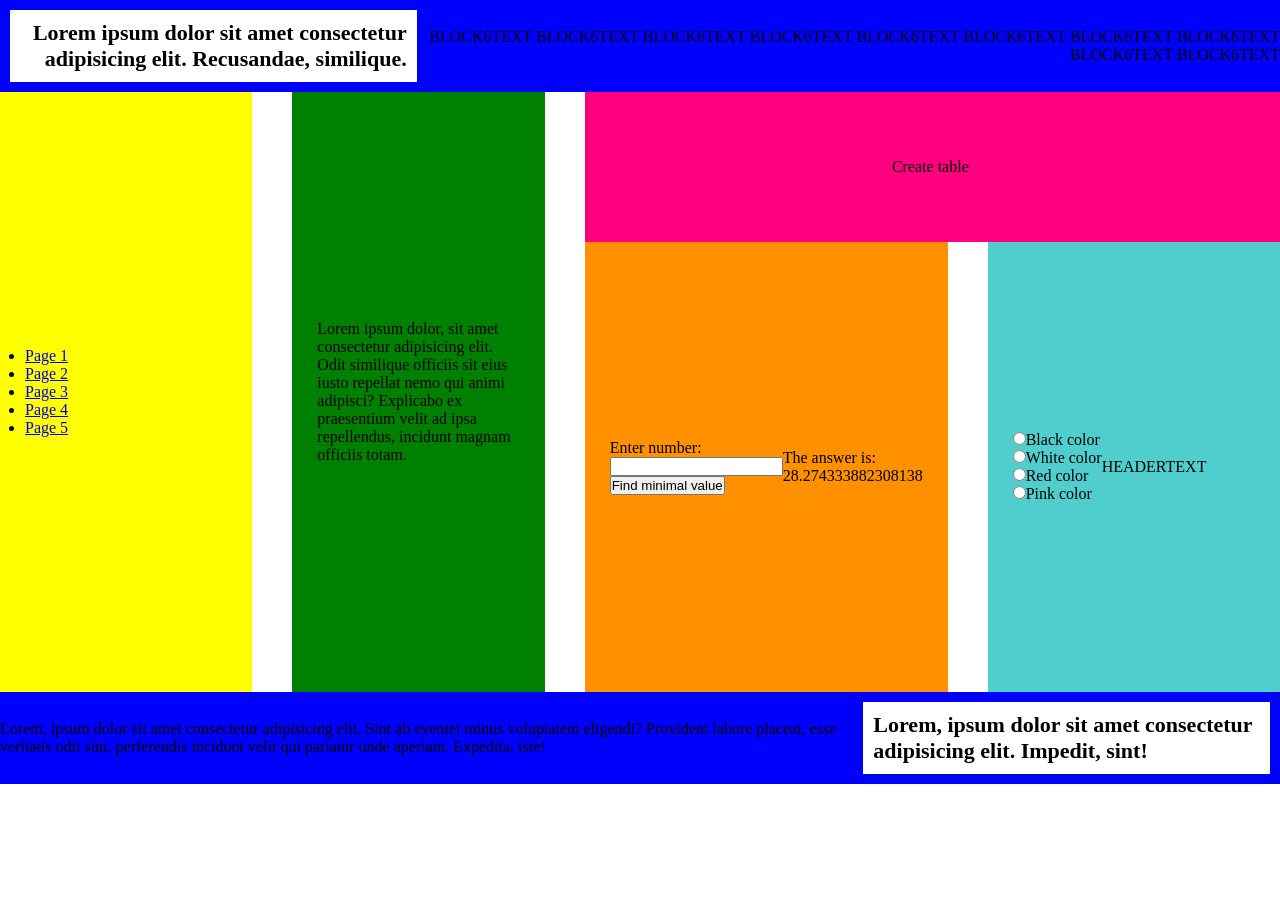
<file: index.html>
<!DOCTYPE html>
<html>
<head>
	<meta http-equiv="Content-Type" content="text/html; charset=utf-8">
	<title>Lab 1</title>
	<link rel="stylesheet" type="text/css" href="style.css">
</head>
<body>
	<header>
		<div class="block_1">
			<h3 class="innerBlock_1">
				<p>
					Lorem ipsum dolor sit amet consectetur adipisicing elit. Recusandae, similique.
				</p>
			</h3>
		</div>
			<div class="headerText" id="FirstText">
				HEADERTEXT
			</div>
	</header>
	<div class="container">
		<nav class="block_2" id="block2">
			<ul>
				<li><a href="index.html">Page 1</a></li>
				<li><a href="index2.html">Page 2</a></li>
				<li><a href="index3.html">Page 3</a></li>
				<li><a href="index4.html">Page 4</a></li>
				<li><a href="index5.html">Page 5</a></li>
				
			</ul>
		</nav>
		<main class="block_3">
			<p>
				Lorem ipsum dolor, sit amet consectetur adipisicing elit. Odit similique officiis sit eius iusto repellat nemo qui animi adipisci? Explicabo ex praesentium velit ad ipsa repellendus, incidunt magnam officiis totam.

			</p>
		</main>
		<div class="block_4" id="block4">
			<div id="customDiv">Create table</div>
		</div>
		<div class="block_5" id="task2">
			<form onsubmit="return false;" id="getMinForm">
				<label>Enter number: </label><br>
				<input type="text" id="inputNum"><br>
				<button onclick="getMinElement()" id="calculate">Find minimal value</button>
			</form>
		</div>
		<aside class="block_6" id="block6">
			<div>
				<form onclick="changeColor()" onsubmit="return false;" id="changeColorForm">
				<label><input type="radio" name="colors" value="blackColor" id="bl">Black color</label><br>
				<label><input type="radio" name="colors" value="whiteColor" id="wh">White color</label><br>
				<label><input type="radio" name="colors" value="redColor" id="rd">Red color</label><br>
				<label><input type="radio" name="colors" value="pinkColor" id="pk">Pink color</label><br>
				</form>
			</div>
				
				<label id="SixthText">BLOCK6TEXT BLOCK6TEXT  BLOCK6TEXT  BLOCK6TEXT  BLOCK6TEXT  BLOCK6TEXT  BLOCK6TEXT  BLOCK6TEXT  BLOCK6TEXT  BLOCK6TEXT</label> 
		</aside>
	</div>
	<footer>
		<p>
			Lorem, ipsum dolor sit amet consectetur adipisicing elit. Sint ab eveniet minus voluptatem eligendi? Provident labore placeat, esse veritatis odit sint, perferendis incidunt velit qui pariatur unde aperiam. Expedita, iste!
		</p>
		<div class="block_7">
			<h3 class="innerBlock_7">
				<p>
				Lorem, ipsum dolor sit amet consectetur adipisicing elit. Impedit, sint!
				</p>
			</h3>
		</div>
	</footer>
	<script src="JavaScript.js"></script>
</body>
</html>
</file>
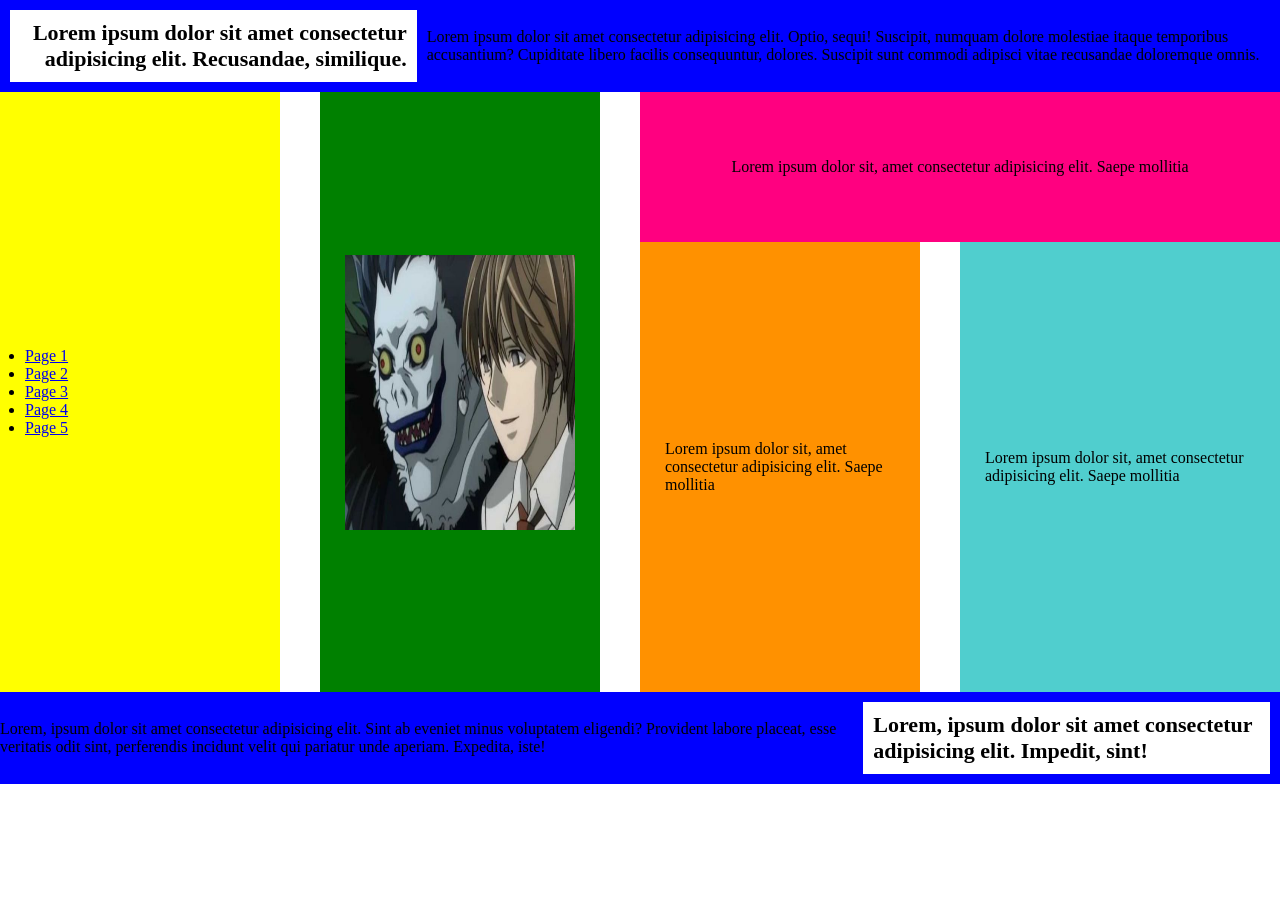
<file: index2.html>
<html>
<head>
	<title>Lab 1</title>
	<link rel="stylesheet" type="text/css" href="style.css">
</head>
<body>
	<header>
		<div class="block_1">
			<h3 class="innerBlock_1">
				<p>
					Lorem ipsum dolor sit amet consectetur adipisicing elit. Recusandae, similique.
				</p>
			</h3>
		</div>
			<p>
				Lorem ipsum dolor sit amet consectetur adipisicing elit. Optio, sequi! Suscipit, numquam dolore molestiae itaque temporibus accusantium? Cupiditate libero facilis consequuntur, dolores. Suscipit sunt commodi adipisci vitae recusandae doloremque omnis.
			</p>
	</header>
	<div class="container">
		<nav class="block_2">
			<ul>
				<li><a href="index.html">Page 1</a></li>
				<li><a href="index2.html">Page 2</a></li>
				<li><a href="index3.html">Page 3</a></li>
				<li><a href="index4.html">Page 4</a></li>
				<li><a href="index5.html">Page 5</a></li>
				
			</ul>
		</nav>
		<div class="block_3">
			<img src="Media/img_1.jpg">
        
		</div>
		<div class="block_4">
				<p>
					Lorem ipsum dolor sit, amet consectetur adipisicing elit. Saepe mollitia 
				</p>
		</div>
		<div class="block_5">
				<p>
					
				
				Lorem ipsum dolor sit, amet consectetur adipisicing elit. Saepe mollitia 
				</p>
		</div>
		<div class="block_6">
				<p>
					
				
				Lorem ipsum dolor sit, amet consectetur adipisicing elit. Saepe mollitia 
				</p>
		</div>
	</div>
	<footer>
		<p>
			Lorem, ipsum dolor sit amet consectetur adipisicing elit. Sint ab eveniet minus voluptatem eligendi? Provident labore placeat, esse veritatis odit sint, perferendis incidunt velit qui pariatur unde aperiam. Expedita, iste!
		</p>
		<div class="block_7">
			<h3 class="innerBlock_7">
				<p>
				Lorem, ipsum dolor sit amet consectetur adipisicing elit. Impedit, sint!
				</p>
			</h3>
		</div>
	
	</footer>
</body>
</html>
</file>
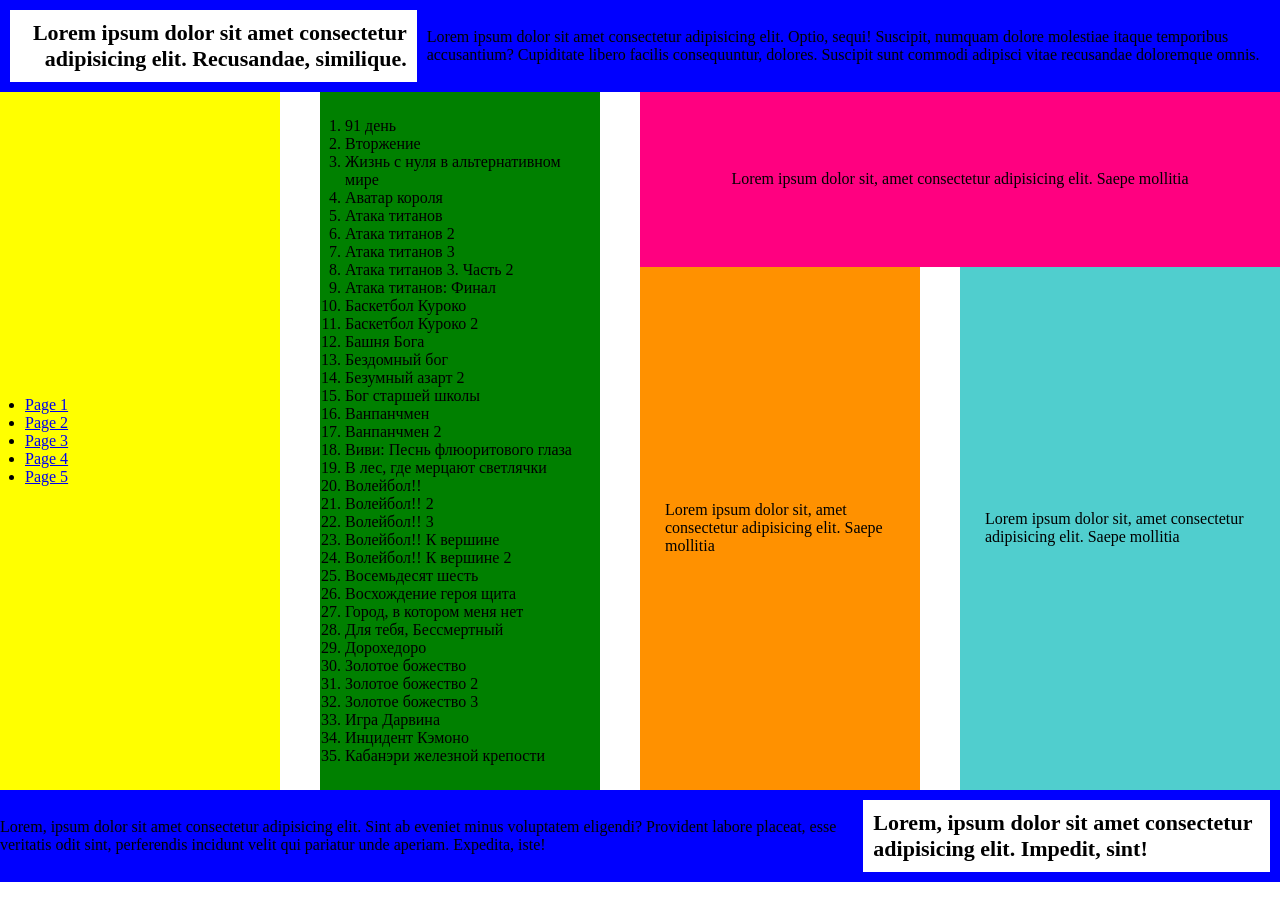
<file: index3.html>
<html>
<head>
	<title>Lab 1</title>
	<link rel="stylesheet" type="text/css" href="style.css">
</head>
<body>
	<header>
		<div class="block_1">
			<h3 class="innerBlock_1">
				<p>
					Lorem ipsum dolor sit amet consectetur adipisicing elit. Recusandae, similique.
				</p>
			</h3>
		</div>
			<p>
				Lorem ipsum dolor sit amet consectetur adipisicing elit. Optio, sequi! Suscipit, numquam dolore molestiae itaque temporibus accusantium? Cupiditate libero facilis consequuntur, dolores. Suscipit sunt commodi adipisci vitae recusandae doloremque omnis.
			</p>
	</header>
	<div class="container">
		<nav class="block_2">
			<ul>
				<li><a href="index.html">Page 1</a></li>
				<li><a href="index2.html">Page 2</a></li>
				<li><a href="index3.html">Page 3</a></li>
				<li><a href="index4.html">Page 4</a></li>
				<li><a href="index5.html">Page 5</a></li>
				
			</ul>
		</nav>
		<div class="block_3">
			<p>
				<ol>
                    <li>91 день</li>
                    
                    <li>Вторжение</li>
                    
                    <li> Жизнь с нуля в альтернативном мире</li>
                   
                    <li> Аватар короля</li>
                    
                    <li>Атака титанов</li>
                    
                    <li>Атака титанов 2</li>
                    
                    <li>Атака титанов 3</li>
                    
                    <li> Атака титанов 3. Часть 2</li>
                   
                    <li>Атака титанов: Финал</li>
                    
                    <li>Баскетбол Куроко</li>
                    
                    <li>Баскетбол Куроко 2</li>
                    
                    <li>Башня Бога</li>
                    
                    <li>Бездомный бог</li>
                    
                    <li>Безумный азарт 2</li>
                    
                    <li> Бог старшей школы</li>
                    
                    <li>Ванпанчмен</li>

                    <li>Ванпанчмен 2</li>
                   
                    <li>Виви: Песнь флюоритового глаза</li>
                    
                    <li> В лес, где мерцают светлячки</li>

                    <li> Волейбол!!</li>
                   
                    <li> Волейбол!! 2</li>
                   
                    <li>Волейбол!! 3</li>
                   
                    <li> Волейбол!! К вершине</li>
                    
                    <li>Волейбол!! К вершине 2</li>
                    
                    <li> Восемьдесят шесть</li>
                    
                    <li> Восхождение героя щита</li>
                    
                    <li>Город, в котором меня нет</li>
                    
                    <li> Для тебя, Бессмертный</li>
                    
                    <li> Дорохедоро</li>
                    
                    <li> Золотое божество</li>
                   
                    <li> Золотое божество 2</li>
                    
                    <li> Золотое божество 3</li>
                    
                    <li> Игра Дарвина</li>
                    
                    <li> Инцидент Кэмоно</li>
                    
                    <li> Кабанэри железной крепости</li>
                </ol>
			</p>
		</div>
		<div class="block_4">
				<p>
					Lorem ipsum dolor sit, amet consectetur adipisicing elit. Saepe mollitia 
				</p>
		</div>
		<div class="block_5">
				<p>
					
				
				Lorem ipsum dolor sit, amet consectetur adipisicing elit. Saepe mollitia 
				</p>
		</div>
		<div class="block_6">
				<p>
					
				
				Lorem ipsum dolor sit, amet consectetur adipisicing elit. Saepe mollitia 
				</p>
		</div>
	</div>
	<footer>
		<p>
			Lorem, ipsum dolor sit amet consectetur adipisicing elit. Sint ab eveniet minus voluptatem eligendi? Provident labore placeat, esse veritatis odit sint, perferendis incidunt velit qui pariatur unde aperiam. Expedita, iste!
		</p>
		<div class="block_7">
			<h3 class="innerBlock_7">
				<p>
				Lorem, ipsum dolor sit amet consectetur adipisicing elit. Impedit, sint!
				</p>
			</h3>
		</div>
	
	</footer>
</body>
</html>
</file>
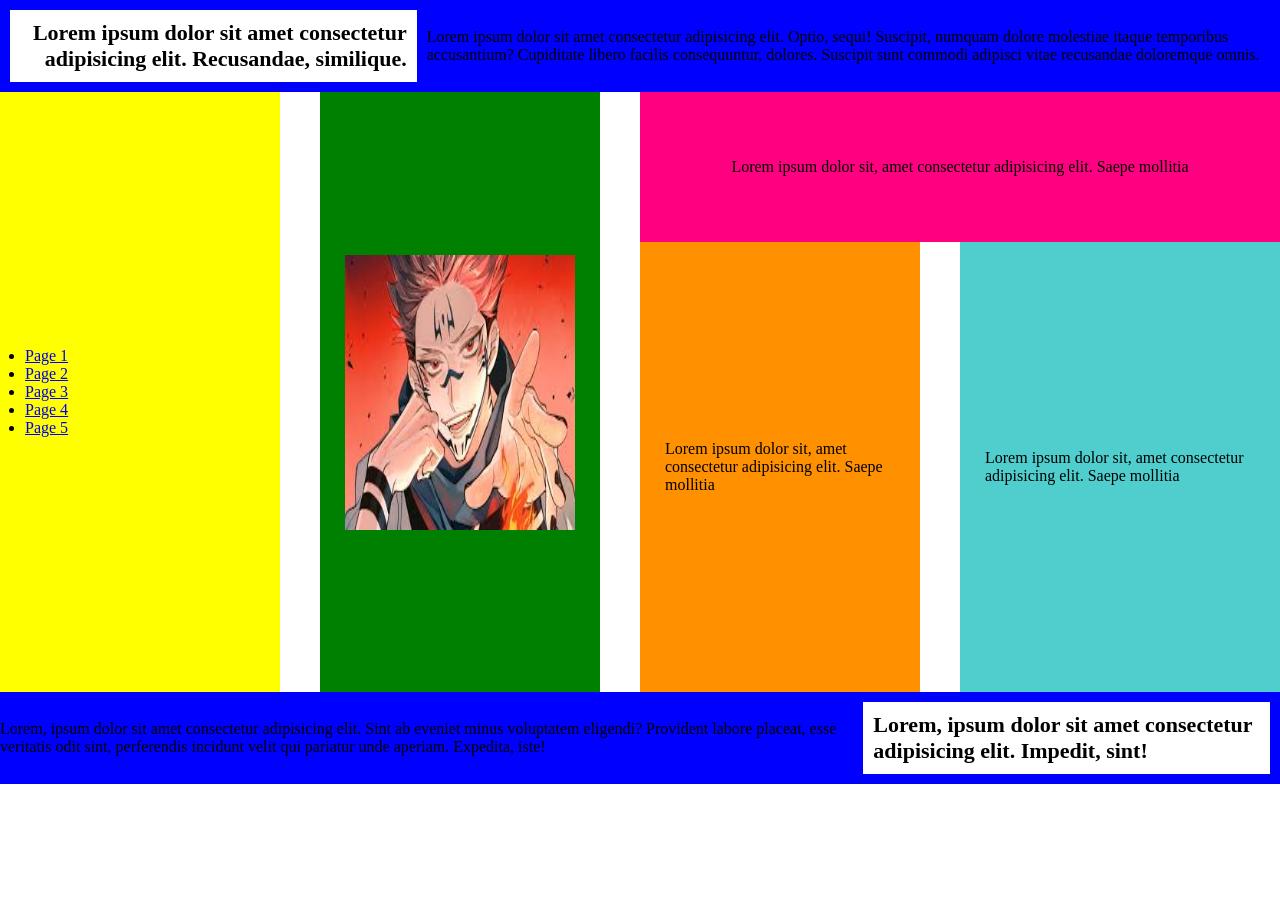
<file: index4.html>
<html>
<head>
	<title>Lab 1</title>
	<link rel="stylesheet" type="text/css" href="style.css">
</head>
<body>
	<header>
		<div class="block_1">
			<h3 class="innerBlock_1">
				<p>
					Lorem ipsum dolor sit amet consectetur adipisicing elit. Recusandae, similique.
				</p>
			</h3>
		</div>
			<p>
				Lorem ipsum dolor sit amet consectetur adipisicing elit. Optio, sequi! Suscipit, numquam dolore molestiae itaque temporibus accusantium? Cupiditate libero facilis consequuntur, dolores. Suscipit sunt commodi adipisci vitae recusandae doloremque omnis.
			</p>
	</header>
	<div class="container">
		<nav class="block_2">
			<ul>
				<li><a href="index.html">Page 1</a></li>
				<li><a href="index2.html">Page 2</a></li>
				<li><a href="index3.html">Page 3</a></li>
				<li><a href="index4.html">Page 4</a></li>
				<li><a href="index5.html">Page 5</a></li>
				
			</ul>
		</nav>
		<div class="block_3">
			<p>
				<img src="Media/img_2.jfif" alt="Second image">
			</p>
		</div>
		<div class="block_4">
				<p>
					Lorem ipsum dolor sit, amet consectetur adipisicing elit. Saepe mollitia 
				</p>
		</div>
		<div class="block_5">
				<p>
					
				
				Lorem ipsum dolor sit, amet consectetur adipisicing elit. Saepe mollitia 
				</p>
		</div>
		<div class="block_6">
				<p>
					
				
				Lorem ipsum dolor sit, amet consectetur adipisicing elit. Saepe mollitia 
				</p>
		</div>
	</div>
	<footer>
		<p>
			Lorem, ipsum dolor sit amet consectetur adipisicing elit. Sint ab eveniet minus voluptatem eligendi? Provident labore placeat, esse veritatis odit sint, perferendis incidunt velit qui pariatur unde aperiam. Expedita, iste!
		</p>
		<div class="block_7">
			<h3 class="innerBlock_7">
				<p>
				Lorem, ipsum dolor sit amet consectetur adipisicing elit. Impedit, sint!
				</p>
			</h3>
		</div>
	
	</footer>
</body>
</html>
</file>
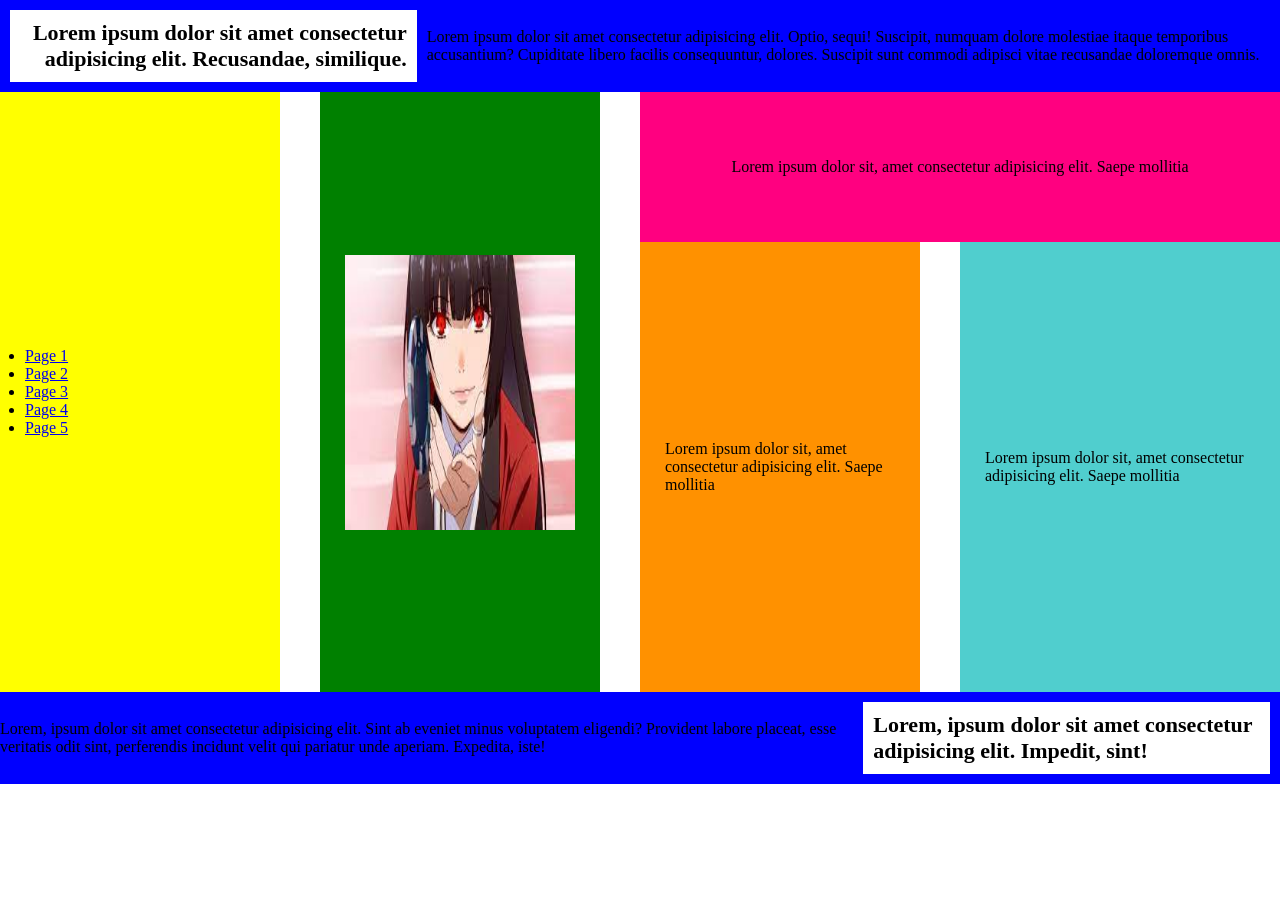
<file: index5.html>
<html>
<head>
	<title>Lab 1</title>
	<link rel="stylesheet" type="text/css" href="style.css">
</head>
<body>
	<header>
		<div class="block_1">
			<h3 class="innerBlock_1">
				<p>
					Lorem ipsum dolor sit amet consectetur adipisicing elit. Recusandae, similique.
				</p>
			</h3>
		</div>
			<p>
				Lorem ipsum dolor sit amet consectetur adipisicing elit. Optio, sequi! Suscipit, numquam dolore molestiae itaque temporibus accusantium? Cupiditate libero facilis consequuntur, dolores. Suscipit sunt commodi adipisci vitae recusandae doloremque omnis.
			</p>
	</header>
	<div class="container">
		<nav class="block_2">
			<ul>
				<li><a href="index.html">Page 1</a></li>
				<li><a href="index2.html">Page 2</a></li>
				<li><a href="index3.html">Page 3</a></li>
				<li><a href="index4.html">Page 4</a></li>
				<li><a href="index5.html">Page 5</a></li>
				
			</ul>
		</nav>
		<div class="block_3">
			<p>
				<img src="Media/img_3.jfif" alt="Third image">
			</p>
		</div>
		<div class="block_4">
				<p>
					Lorem ipsum dolor sit, amet consectetur adipisicing elit. Saepe mollitia 
				</p>
		</div>
		<div class="block_5">
				<p>
					
				
				Lorem ipsum dolor sit, amet consectetur adipisicing elit. Saepe mollitia 
				</p>
		</div>
		<div class="block_6">
				<p>
					
				
				Lorem ipsum dolor sit, amet consectetur adipisicing elit. Saepe mollitia 
				</p>
		</div>
	</div>
	<footer>
		<p>
			Lorem, ipsum dolor sit amet consectetur adipisicing elit. Sint ab eveniet minus voluptatem eligendi? Provident labore placeat, esse veritatis odit sint, perferendis incidunt velit qui pariatur unde aperiam. Expedita, iste!
		</p>
		<div class="block_7">
			<h3 class="innerBlock_7">
				<p>
				Lorem, ipsum dolor sit amet consectetur adipisicing elit. Impedit, sint!
				</p>
			</h3>
		</div>
	
	</footer>
</body>
</html>
</file>
<file: style.css>
*{
	padding: 0;
	margin: 0;
}

header{
	background: blue;
	display: grid;
	grid-template-columns: 1fr 2fr;
	align-items: center;
	
}

.block_1{
	align-items: center;
}

.headerText{
	text-align: right;
}


.innerBlock_1{
	margin: 10px;
	padding: 10px;
	background: white;
	align-items: center;
	text-align: right;
	font-size: 22px;
}

.container{
	display: grid;
   	grid-template-columns: repeat(4, 1fr);
   	grid-template-rows: repeat(4, minmax(150px, 1fr));
}

.block_2{
	margin-right: 40px;
	background: yellow;
	grid-row: 1/-1;
	padding: 25px;
	text-align: left;
	display: flex;
	justify-content: left;
	align-items: center;
	

}

.block_3{
	margin-right: 40px;
	background: green;
	grid-row: 1/-1;
	padding: 25px;
	text-align: left;
	display: flex;
	align-items: center;

}

.block_4{
	background: rgb(255, 0, 128);
	grid-column: 3/-1;
	padding: 25px;
	text-align: center;
	display: flex;
	align-items: center;
	justify-content: center;
}

.block_5{
	margin-right: 40px;
	background: rgb(255, 145, 0);
	grid-row: 2/-1;
	padding: 25px;
	text-align: left;
	display: flex;
	align-items: center;
	

}

.block_6{
	background: rgb(80, 206, 206);	
	grid-row: 2/-1;
	padding: 25px;
	text-align: left;
	display: flex;
	align-items: center;
}

.block_7{
	align-items: center;
}

footer{
	display:grid;
	grid-template-columns: 2fr 1fr;
	align-items:center;
	background:blue;
}

.innerBlock_7{
	margin: 10px;
	padding: 10px;
	background: white;
	align-items: center;
	font-size: 22px;
}

img{
	width: 100%;
	height: 50%;
}
</file>
